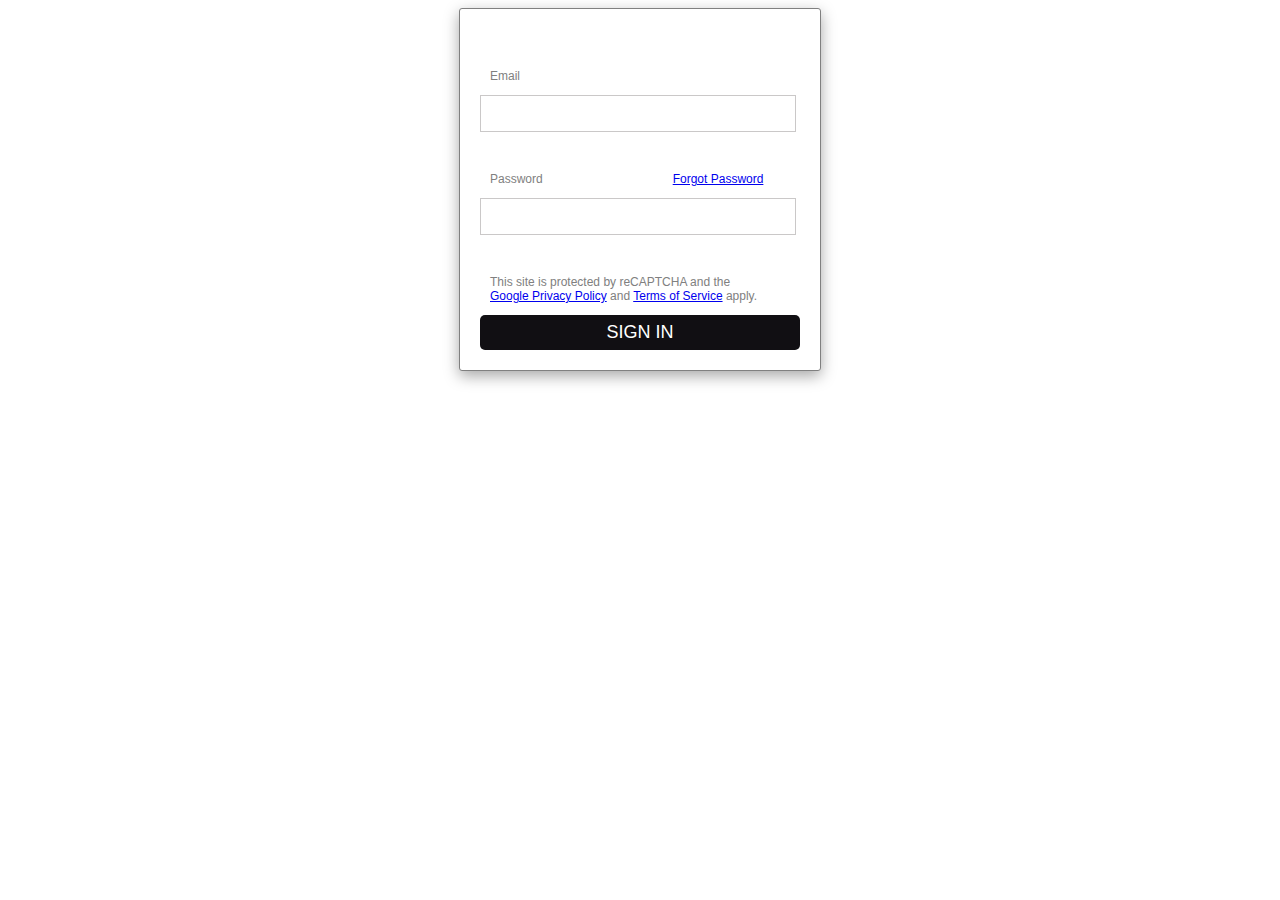
<file: vivek/signin.html>
<!DOCTYPE html>
<html lang="en">
<head>
    <meta charset="UTF-8">
    <meta http-equiv="X-UA-Compatible" content="IE=edge">
    <meta name="viewport" content="width=device-width, initial-scale=1.0">
    <title>Sign In</title>
    <link rel="stylesheet" href="signin.css">
</head>
<body>
    <div>
        <form>
            <p>Email</p>
            <input type="email" id="email">
            <p>Password<a class="a" href="#">Forgot Password</a></p>
            <input type="password" id="password">
            <p>This site is protected by reCAPTCHA and the <a href="#">Google Privacy Policy</a> and <a href="#">Terms of Service</a> apply.</p>
            <input type="submit" value="SIGN IN">
        </form>     
    </div>
</body>
   <script>
    let form = document.querySelector("form");
    let signupLS=JSON.parse(localStorage.getItem("signup")) ||[];
    form.addEventListener("submit",function(event){
       event.preventDefault();
       if(signupLS===0){
        alert("no user till now")
        return
       }
       let obj={
                email:form.email.value,
                password:form.password.value,
            }
            let isSignedin=false;
            signupLS.forEach(function(ele){
                if(ele.email===obj.email && ele.password===obj.password){
                    isSignedin=true;
                    localStorage.setItem("signin",JSON.stringify(ele));
                    alert("sign up Sucessfull");
                    window.location.href="navbar.html"
                }
            })
            if(isSignedin==false){
                alert("user does not Exist");
            }
    })
   </script>
</html>
</file>
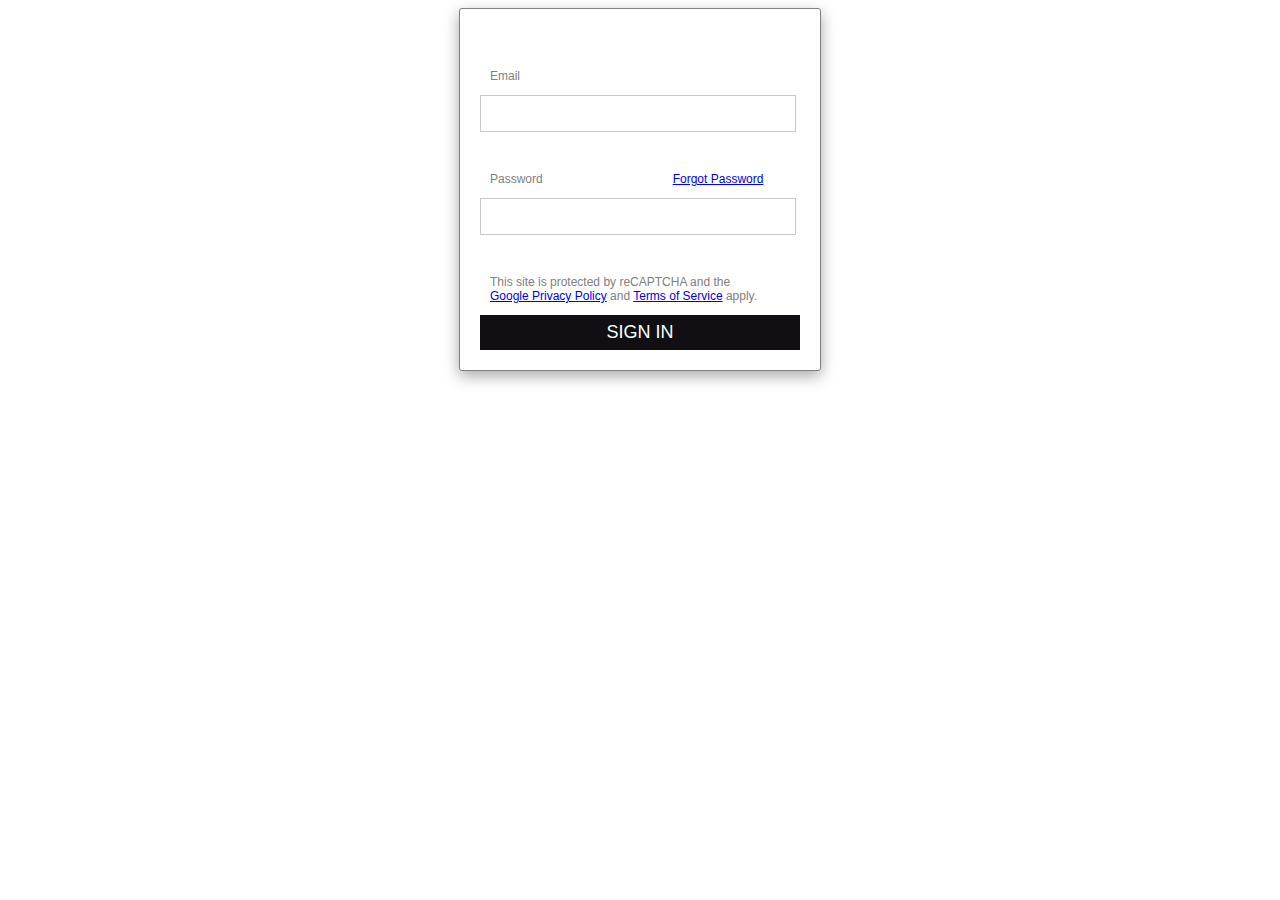
<file: vivek/signup.html>
<!DOCTYPE html>
<html lang="en">
<head>
    <meta charset="UTF-8">
    <meta http-equiv="X-UA-Compatible" content="IE=edge">
    <meta name="viewport" content="width=device-width, initial-scale=1.0">
    <title>Sign up</title>
    <link rel="stylesheet" href="signup.css">
</head>
<body>
    <div>
        <form>
            <p>Email</p>
            <input type="email">
            <p>Password<a class="a" href="#">Forgot Password</a></p>
            <input type="password">
            <p>This site is protected by reCAPTCHA and the <a href="#">Google Privacy Policy</a> and <a href="#">Terms of Service</a> apply.</p>
            <input type="button" value="SIGN IN">
        </form>     
    </div>
       
</body>
</html>
</file>
<file: vivek/signin.css>
body{
    font-family: 'Roboto', sans-serif;
}
body>div{
    width: 360px;
    height: auto;
    margin: auto;
    padding-top: 20px;
    padding-bottom: 20px;
    border: 1px solid gray;
    background-color: white;
    border-radius: 3px;
    box-shadow: rgba(0, 0, 0, 0.35) 0px 5px 15px;

}
form {
    width: 300px;
    margin-left: 20px;
    
}
form input{
    width: 100%;
    display: flex;
    /* margin-top: 20px; */
    font-size: 18px;
    padding: 7px;
    border: none;
    border: 1px solid rgb(202, 200, 200);
    outline: none;
}
form p .a{
    padding-left: 130px;
}
input[type="submit"]{
    width: 320px;
    height: 35px;
    /* margin-top: 20px; */
    justify-content: center;
    border: none;
    background-color: rgb(17, 15, 19);
    color:white;
    font-size: 18px;
    border-radius: 5px;
}
p{
    margin-top: 40px;
    font-size: 12px;
    padding-left: 10px;
    padding-right: 10px;
    color: gray;
    
}
</file>
<file: vivek/signup.css>
body{
    font-family: 'Roboto', sans-serif;
}
body>div{
    width: 360px;
    height: auto;
    margin: auto;
    padding-top: 20px;
    padding-bottom: 20px;
    border: 1px solid gray;
    background-color: white;
    border-radius: 3px;
    box-shadow: rgba(0, 0, 0, 0.35) 0px 5px 15px;

}
form {
    width: 300px;
    margin-left: 20px;
    
}
form input{
    width: 100%;
    display: flex;
    /* margin-top: 20px; */
    font-size: 18px;
    padding: 7px;
    border: none;
    border: 1px solid rgb(202, 200, 200);
    outline: none;
}
form p .a{
    padding-left: 130px;
}
input[type="button"]{
    width: 320px;
    height: 35px;
    /* margin-top: 20px; */
    justify-content: center;
    border: none;
    background-color: rgb(17, 15, 19);
    color:white;
    font-size: 18px;
}
p{
    margin-top: 40px;
    font-size: 12px;
    padding-left: 10px;
    padding-right: 10px;
    color: gray;
    
}
</file>
